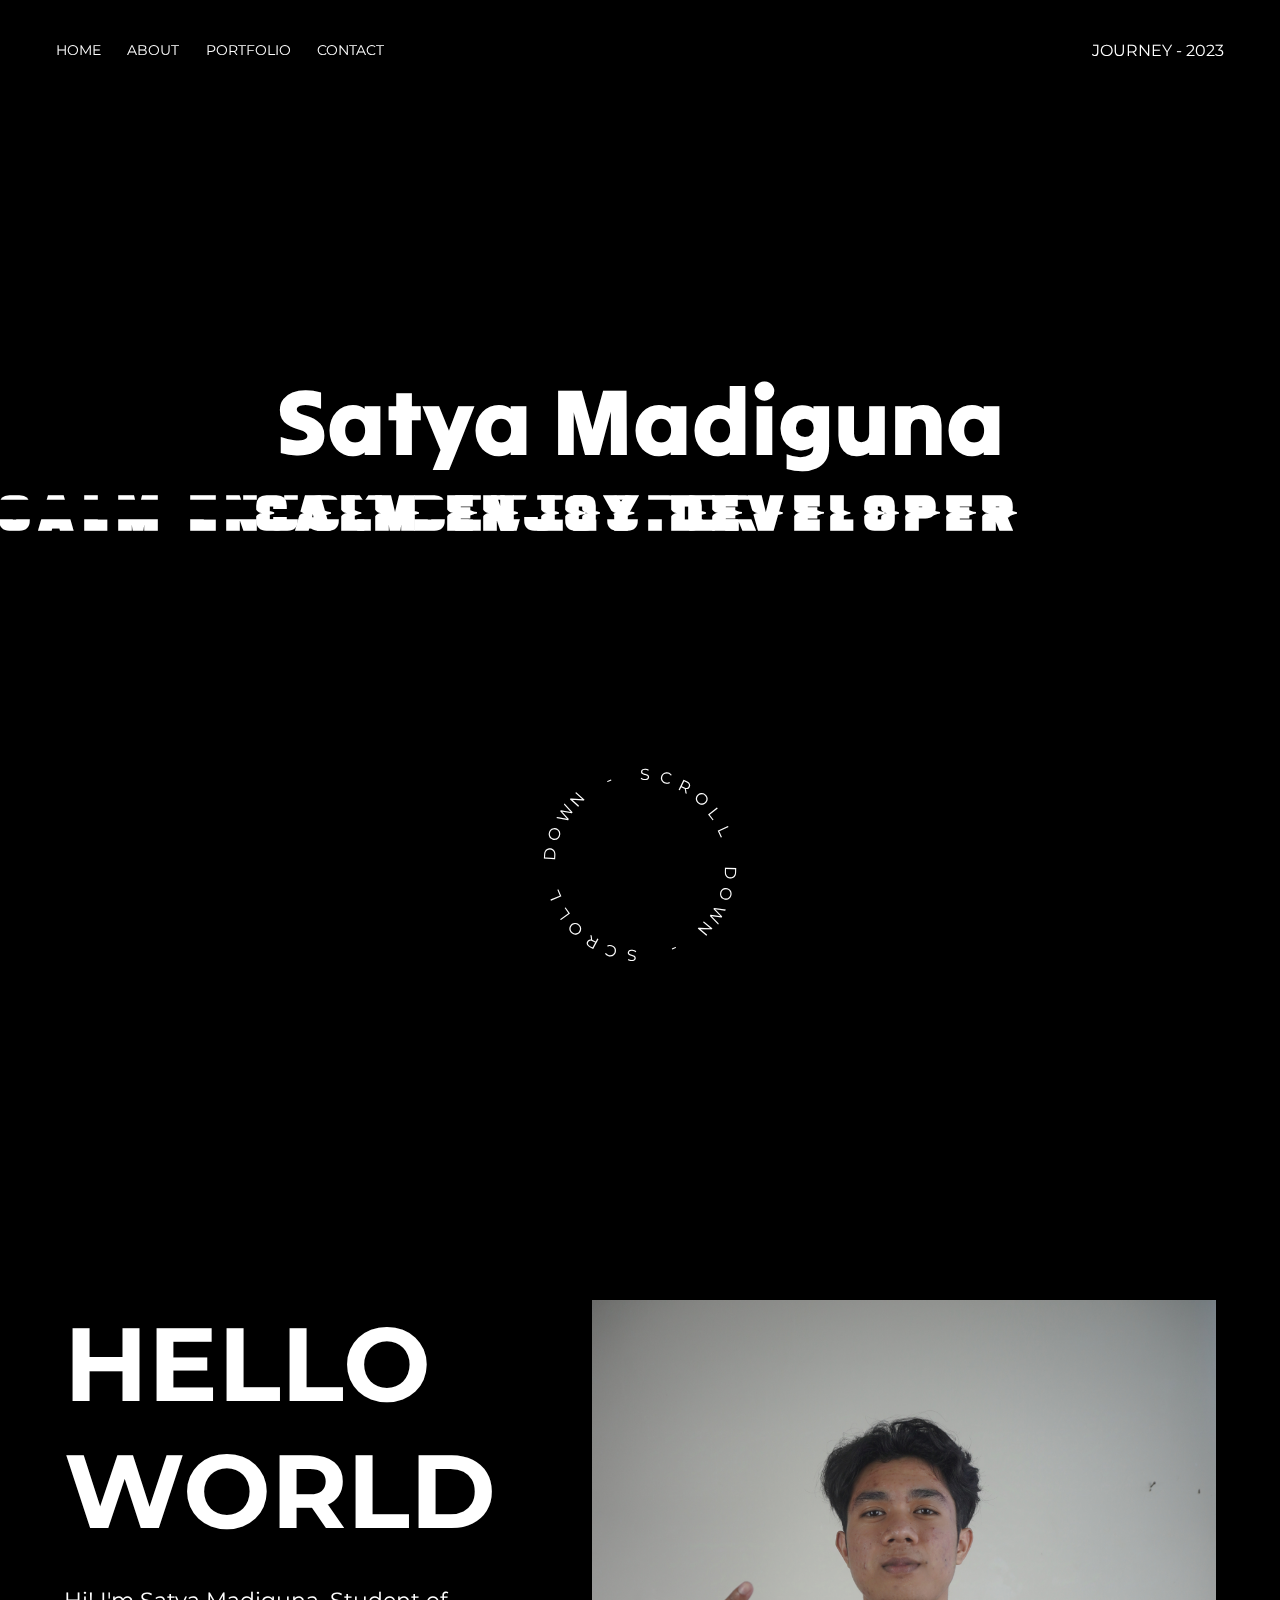
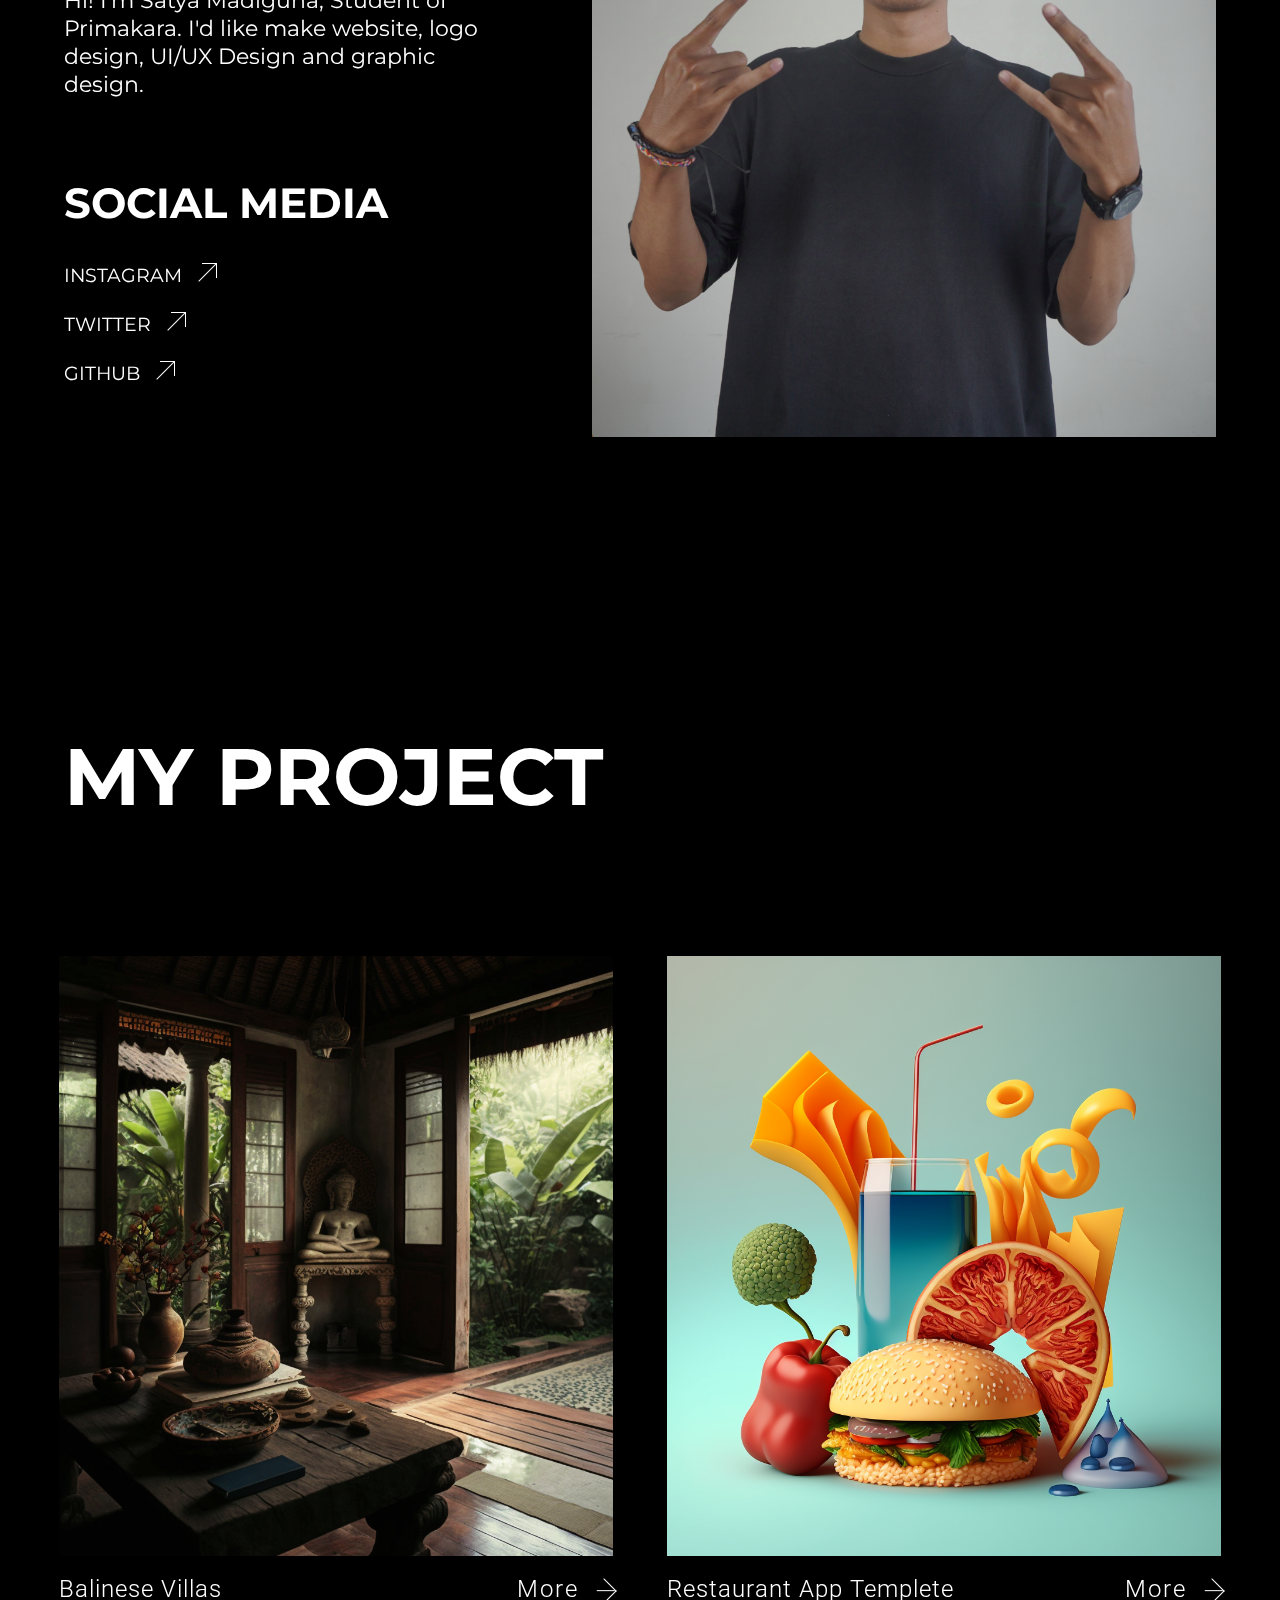
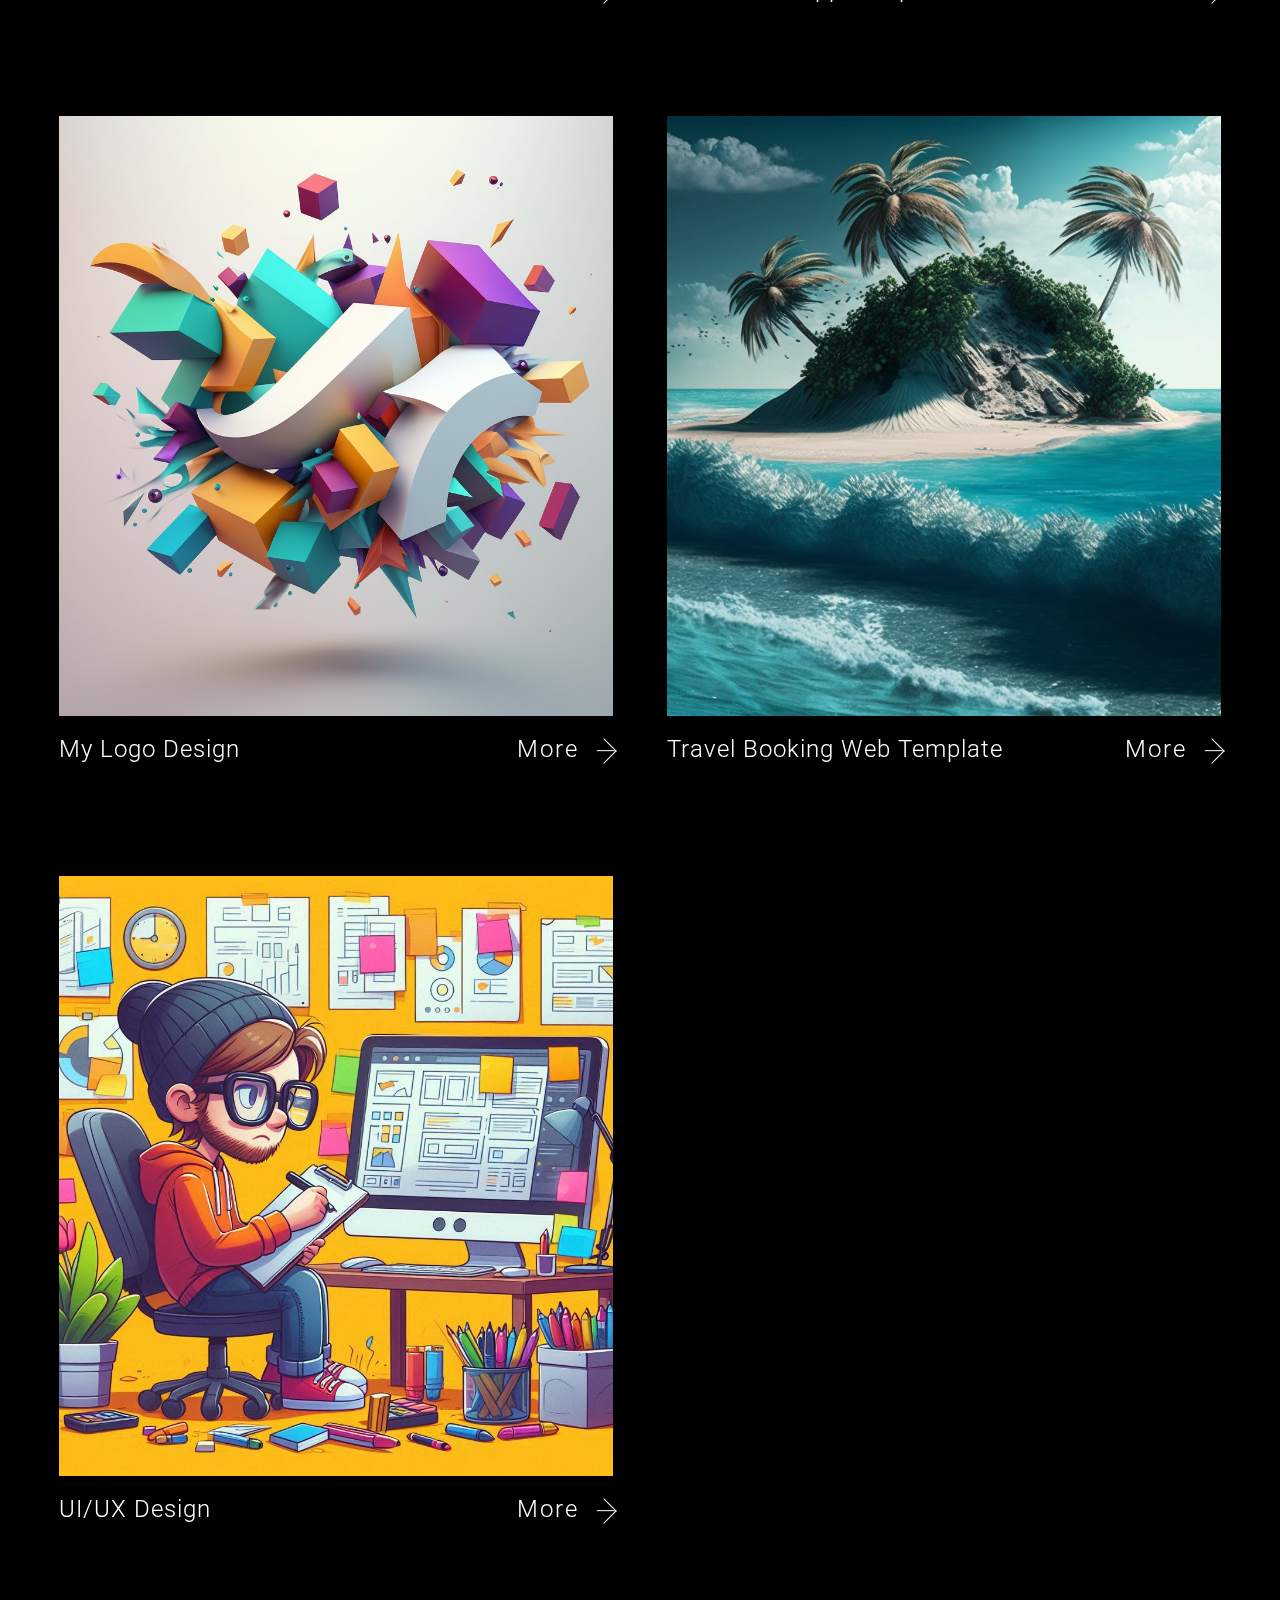
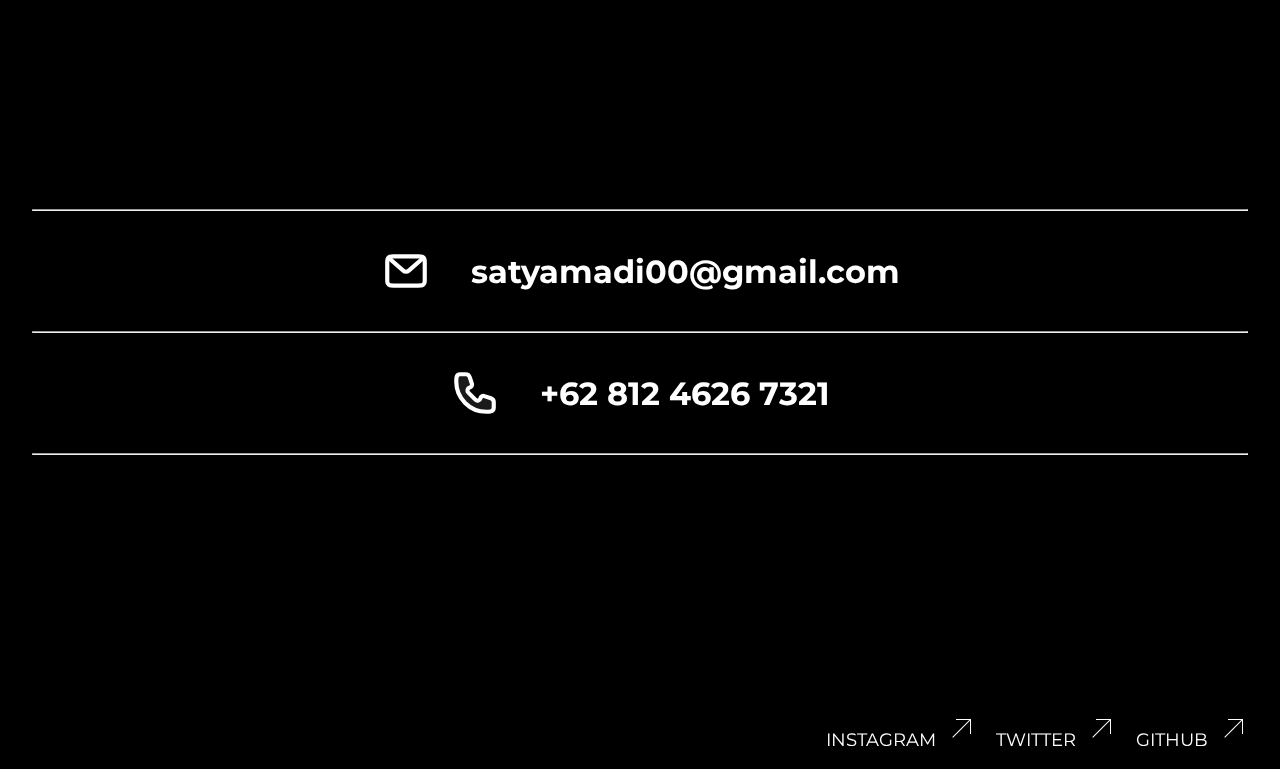
<file: index.html>
<!DOCTYPE html>
<html lang="en">
  <head>
    <meta charset="UTF-8" />
    <meta http-equiv="X-UA-Compatible" content="IE=edge" />
    <meta name="viewport" content="width=device-width, initial-scale=1.0" />
    <link rel="stylesheet" href="css.css" />
    <link rel="stylesheet" href="effect.css" />
    <title>Home</title>
  </head>

  <body>
    <nav class="navbar">
      <div class="hamburger">
        <span></span>
        <span></span>
        <span></span>
      </div>
      <div class="phone-lists">
        <ul>
          <li><a href="#home">Home</a></li>
          <li><a href="#about">About</a></li>
          <li><a href="#portofolio">Portfolio</a></li>
          <li><a href="#contact">Contact</a></li>
        </ul>
      </div>
      <ul class="lists">
        <li><a href="#home">Home</a></li>
        <li><a href="#about">About</a></li>
        <li><a href="#portofolio">Portfolio</a></li>
        <li><a href="#contact">Contact</a></li>
      </ul>
      <ul>
        <li>JOURNEY - 2023</li>
      </ul>
    </nav>
    <div id="circle" class="circle">
      <div id="cursor" class="cursor"></div>
    </div>
    <header id="home">
      <div class="headline">
        <h1>Satya Madiguna</h1>
        <h2 class="glich" titles="Calm Enjoy Developer">
          Calm Enjoy Developer
        </h2>
        <div class="scroll-warp">
          <div class="scroll">
            <p>Scroll Down - Scroll Down -</p>
          </div>
        </div>
      </div>
    </header>
    <section class="bodys">
      <section id="about">
        <div class="about-contain">
          <div class="about-text">
            <h1>HELLO WORLD</h1>
            <p>
              Hi! I'm Satya Madiguna, Student of Primakara. I'd like make
              website, logo design, UI/UX Design and graphic design.
            </p>
            <div class="medsos">
              <h2>social media</h2>
              <div class="item-sos">
                <a href="">INSTAGRAM</a>
                <span class="arrow-up"></span>
              </div>
              <div class="item-sos">
                <a href="">Twitter</a>
                <span class="arrow-up"></span>
              </div>
              <div class="item-sos">
                <a href="">Github</a>
                <span class="arrow-up"></span>
              </div>
            </div>
          </div>
          <div class="about-img">
            <img src="profil.jpg" alt="" />
          </div>
        </div>
      </section>
      <section id="portofolio" class="port">
        <h1 class="port-tag">MY PROJECT</h1>
        <div class="grid-warp">
          <div class="port-item">
            <div class="item-img">
              <a href="https://www.harumsariretreat.com">
                <img src="villa.png" alt="" />
                <h1>Harum Sari Retreat</h1>
              </a>
            </div>
            <div class="more-warp">
              <div class="item-more">
                <h1>Balinese Villas</h1>
                <a href="https://www.harumsariretreat.com" class="arrow-side">
                  <h2>More</h2>
                  <span class="arr-side"></span>
                </a>
              </div>
            </div>
          </div>
          <div class="port-item">
            <div class="item-img">
              <a href="">
                <img src="food.png" alt="" />
                <h1>Restaurant App</h1>
              </a>
            </div>
            <div class="more-warp">
              <div class="item-more">
                <h1>Restaurant App Templete</h1>
                <a href="" class="arrow-side">
                  <h2>More</h2>
                  <span class="arr-side"></span>
                </a>
              </div>
            </div>
          </div>
          <div class="port-item">
            <div class="item-img">
              <a href="">
                <img src="logo.png" alt="" />
                <h1>Logo Design</h1>
              </a>
            </div>
            <div class="more-warp">
              <div class="item-more">
                <h1>My Logo Design</h1>
                <a href="" class="arrow-side">
                  <h2>More</h2>
                  <span class="arr-side"></span>
                </a>
              </div>
            </div>
          </div>
          <div class="port-item">
            <div class="item-img">
              <a href="">
                <img src="vacation.png" alt="" />
                <h1>Travel Booking</h1>
              </a>
            </div>
            <div class="more-warp">
              <div class="item-more">
                <h1>Travel Booking Web Template</h1>
                <a href="" class="arrow-side">
                  <h2>More</h2>
                  <span class="arr-side"></span>
                </a>
              </div>
            </div>
          </div>
          <div class="port-item">
            <div class="item-img">
              <a href="">
                <img src="uiux.jpg" alt="" />
                <h1>UI/UX</h1>
              </a>
            </div>
            <div class="more-warp">
              <div class="item-more">
                <h1>UI/UX Design</h1>
                <a href="" class="arrow-side">
                  <h2>More</h2>
                  <span class="arr-side"></span>
                </a>
              </div>
            </div>
          </div>
        </div>
      </section>
    </section>
    <footer id="contact">
      <hr />
      <div class="row center">
        <a href="" class="contact cc1">
          <img src="mail.svg" alt="" />
          <h1>satyamadi00@gmail.com</h1>
        </a>
      </div>
      <hr />
      <div class="row center">
        <a href="" class="contact cc2">
          <img src="phone.svg" alt="" />
          <h1>+62 812 4626 7321</h1>
        </a>
      </div>
      <hr />
    </footer>
    <div class="nav-bottom">
      <ul>
        <li>
          <a href="">Instagram</a>
          <span class="arrow-up"></span>
        </li>
        <li>
          <a href="">twitter</a>
          <span class="arrow-up"></span>
        </li>
        <li>
          <a href="">github</a>
          <span class="arrow-up"></span>
        </li>
      </ul>
    </div>
  </body>
  <script src="js.js"></script>
</html>
</file>
<file: css.css>
/* fonts */
@import url('https://fonts.googleapis.com/css2?family=Climate+Crisis&family=Gajraj+One&family=Gloock&family=Montserrat:wght@400;600;700;900&family=Roboto:wght@100;300;700;900&family=Rubik+Iso&family=Tilt+Warp&display=swap');
/* root */
:root {
    --dark1: #000000;
    --dark2: #444444;
    --light1: #DA0037;
    --light2: #00f2ea;
    --light1-trans:#f2051990;
    --light2-trans:#0476d9b3;
    --accent: #EDEDED;
    --climate-crisis :'Climate Crisis', cursive;
    --gajraj-one :'Gajraj One', cursive;
    --gloock: 'Gloock', serif;
    --monserat :'Montserrat', sans-serif;
    --tilt-warp : 'Tilt Warp', cursive;
    --roboto :'Roboto', sans-serif;
}
html{
    scroll-behavior: smooth;
}
*{
    padding: 0;
    text-rendering: optimizeLegibility;
    margin: 0;
    -webkit-font-smoothing:antialiased;
    box-sizing: border-box;
    font-family: 'Montserrat', sans-serif;
}
li{
    list-style: none;
}
nav{
    width: 100%;
    position: fixed;
    color: transparent;
    height: 100px;
    display: flex;
    color: white;
    z-index: 999;
    pointer-events: none;
    mix-blend-mode: difference;
    /* letter-spacing: 1px; */
    flex-direction: row;
    justify-content: space-between;
    align-items: center;
    padding: 0 3.5rem 0 3.5rem;
}
nav ul{
    display: flex;
    align-items: center;
}
.lists li{
    padding: 0 1.65rem 0 0;
    font-size: 0.9rem;
}
.navbar a{
    pointer-events: all;
    text-transform: uppercase;
    text-decoration: none;
    cursor: pointer;
    font-size: 0.9rem;
    color: white;
}
.lists li a:hover{
    transition: 0.3s;
    color: var(--accent);
    box-shadow: 0 1px 0 0 var(--accent);
}
.circle {
    position: fixed;
    mix-blend-mode: difference;
    z-index: 100;
    width: 100px;
    height: 100px;
    pointer-events: none;
    top: -10%;
    display: flex;
    justify-content: center;
    align-items: center;
    left: -10%;
    transition: transform 0.04s linear;
  }
.cursor{
    border: 1px #c1c1c1 solid;
    width: 50px;
    height: 50px;
    border-radius: 50%;
    background-color: transparent;
    transition: all 0.3s ease-in-out;
}
.cursor.active{
    border:white 1px solid;
    width: 90px;
    height: 90px;
    background-color: white;
    transition: all 0.3s ease-in-out;
}

header{
    background: var(--dark1);
    height: 100vh;
    display: flex;
    justify-content: center;
    align-items: center;
}
header .headline{
    /* width: 500px; */
    /* position: relative; */
    /* height: 500px; */
    display: flex;
    flex-direction: column;
    justify-content: center;
    color: white;
    align-items: center;
}
.headline h1{
    font-size: calc(8vw - 8px);
    /* color: var(--light1); */
    font-family: 'Tilt Warp', cursive;
}

.scroll-warp{
    top: 85%;
    position: absolute;
    width: 200px;
    height: 200px;
    display: flex;
    justify-content: center;
    align-items: center;
}
.scroll{
    position: absolute;
    height: 100%;
    width: 100%;
    animation: rotation 10s linear infinite;
}

.scroll span{
    left: 50%;
    font-size: 1rem;
    text-transform: uppercase;
    top: 0%;
    position: absolute;
    transform-origin: 0 100px;
}

@keyframes rotation {
    0%{
        transform: rotate(-360deg);
    }
    100%{
        transform: rotate(0deg);
    }
}
.mix-normal{
    mix-blend-mode: normal;
}

/* -bodys--------------------- */
.bodys{
    width: 100%;
    height: 100%;
    padding-top: 400px;
    background: #000000;
}
#about{
    height: auto;
    display: flex;
    flex-direction: column;
    justify-content: space-between;
    /* align-items: center; */
}
.about-text,.about-img{
    height: 100%;
}
.about-img{
    padding: 0 4rem 0 0 ;
    /* width: 100%; */
    height: 100%;
    display: flex;
    justify-content: center;
    align-items: center;
}
.about-contain{
    display: flex;
    flex-direction: row;

}
.about-img img{
    width: 100%;
    height: auto;
}
.about-text{
    width: 75%;
    display: flex;
    flex-direction: column;
    padding: 0rem 6rem 1rem 4rem;

    color: white;
}
.about-text h1{
    font-size: 6.5rem;
    font-weight: 700;
}
.about-text p{
    margin-top: 2rem;
    font-size: 1.4rem;
}
.medsos{
    /* padding-left:4rem ; */
    margin-top: 80px;
    display: flex;
    flex-direction: column;
}
.item-sos{
    margin-top: 25px;
    display: flex;
}
.item-sos a{
    text-decoration: none;
    color: white;
    font-size: 1.2rem;
    font-weight: 400;
    text-transform: uppercase;
}
.medsos h2{
    color: white;
    font-size: 2.6rem;
    text-transform: uppercase;
    padding-bottom: 10px;
    font-weight: 700;
}
.arrow-up{
    width: 15px;
    height: 15px;
    margin-left: 20px;
    border-top: 1px white solid;
    border-right: 1px solid white;
}
.arrow-up::after{
    content: "";
    height: 1px;
    width: 25px;
    background: white;
    position: absolute;
    transform: rotate(-45deg);
    margin-top: 8px;
    margin-left: -7px;
}
/* --portfolio------------------------------- */
.port{
    margin-top: 300px;
    height: 100%;
    width: 100%;
}
.port .port-tag{
    color: white;
    font-weight: 700;
    font-size: 5rem;
    padding-right:20rem;
    line-height: 5rem;
    margin-bottom: 7rem;
    padding-left: 4rem;
}
.grid-warp{
    display: flex;
    flex-wrap: wrap;
    padding: 0 2rem;
}
.port-item{
    width: 50%;
    margin-bottom: 80px;
    display: flex;
    flex-direction: column;
    align-items: center;
    justify-content: center;
}
.item-img{
    width: 100%;
    height: 640px;
    object-fit: cover;
    transition: 0.3s cubic-bezier(.33,.81,.38,.68);
    padding: 1.7rem;
    padding-bottom: 0px;
}
.item-img img{
    max-width: 100%;
    height:600px;
    object-fit:cover;
    image-rendering: optimizeQuality;
    transition: 0.7s cubic-bezier(.33,.81,.38,.68);

}
.item-img img:hover{
    max-width: 100%;
    padding: 2rem;
    cursor: pointer;
    transition: 0.7s cubic-bezier(.33,.81,.38,.68);

}
.item-img h1{
    position: absolute;
    z-index: 1;
    color: white;
    mix-blend-mode:difference;
    font-size: 2.5rem;
    transform: translateY(-300px);
    pointer-events: none;
    transition: 0.5s ease-in-out;
    opacity: 0;
}
.item-img img:hover + h1{
    transform: translateY(-320px);
    opacity: 1;
    transition: 1s ease;
}
.item-more{
    height: 40px;
    display: flex;
    color: white;
    width: 100%;
    align-items: center;
    justify-content: space-between;
    background: transparent;
}
.more-warp{
    width: 100%;
    padding: 0 1.7rem;
}
.item-more h1{
    font-size: 1.5rem;
    font-weight: 300;
    letter-spacing: 1px;
    font-family: var(--roboto);
}
.arrow-side{
    display: flex;
    cursor: pointer;
    text-decoration: none;
}
.arrow-side h2{
    margin-right: 1rem;
    color: white;
    font-weight: 300;
    letter-spacing: 2px;
    font-family: var(--roboto);
}
.arrow-side h2::after{
    content: "";
    position: absolute;
    background: white;
    height: 1px;
    width: 0px;
    margin-top: 30px;
    transition: 0.3s ease-in-out;
    margin-left: -62px;
}
.arrow-side:hover > h2::after{
    width: 60px;
    transition: 0.2s ease-in-out;
}
.arr-side{
    width: 18px;
    height: 18px;
    margin-top: 7px;
    transform: rotate(45deg);
    border-right: white 1px solid;
    border-top: white 1px solid;
}
.arr-side::before{
    content: "";
    position: absolute;
    width: 18px;
    background: white;
    transform: rotate(-45deg);
    margin-top: 6px;
    margin-left: 1px;
    height: 1px;
}

/* footer--------------- */
footer{
    background: var(--dark1);
    width: 100%;
    height: 700px;
    padding: 200px 2rem 0 2rem;
}
.contact{
    text-decoration: none;
    color: white;
    align-items: center;
    display: flex;
    margin: 20px 0;
    justify-content: center;
    height: 80px;
}
.contact img{
    width:50px;
    filter: brightness(100);
    transition: 0.3s ease-in-out 0.5s;
    margin-right: 40px;
}
.contact h1{
    font-family: var(--monserat);
    transition: 0.3s ease-in-out 0.5s;
    font-weight: 700;
}
.cc1 h1::after{
    content: "";
    position: absolute;
    height: 1px;
    width: 0px;
    background: white;
    margin-top: 50px;
    transition: 0.5s ease-in-out;
    margin-left: -425px;
}
.cc1:hover h1::after{
    width: 425px;
    transition: 0.5s ease-in-out;
}
.cc2 h1::after{
    content: "";
    position: absolute;
    height: 1px;
    width: 0px;
    background: white;
    margin-top: 50px;
    transition: 0.5s ease-in-out;
    margin-left: -287px;
}
.cc2:hover h1::after{
    width: 287px;
    transition: 0.5s ease-in-out;
}
.row{
    width: 100%;
    display: flex;
    flex-direction: row;
}
.center{
    justify-content: center;
    align-items: center;
}
.contact:hover img,.contact:hover h1{
    transform: scale(1.1);
    transition: 0.3s ease-in-out 0.5s;
}

/* nav bottom------------- */
.nav-bottom{
    width: 100%;
    height: 60px;
    background: var(--dark1);
    display: flex;
    justify-content: end;
    align-items: center;
    padding: 0 2rem;
}
.nav-bottom ul{
    width: 100%;
    height: 100%;
    display: flex;
    align-items: center;
    justify-content: end;
}
.nav-bottom ul li{
    height: 50px;
    padding: 0 5px;
    display: flex;
    align-items: center;
}
.nav-bottom ul li a{
    font-size: 1.1rem;
    margin-left: 15px;
    text-decoration: none;
    color: white;
    text-transform: uppercase;
}
.nav-bottom .arrow-up{
    margin-bottom: 
    25px;
}
.scroll h1{
    position: absolute;
    font-size: 2rem;
    transform: rotate(180deg);

}
.scroll  h1:nth-child(2){
    margin-top: 160px;
    margin-left: 160px;
    transform: rotate(360deg);
}
.hamburger{
    z-index: 3;
    width: 28px;
    height: 20px;
    display: none;
    justify-content: space-between;
    flex-direction: column;
    cursor: pointer;
}
.hamburger span{
    position: absolute;
    height: 2px;
    width: 28px;
    background-color: white;
}
.hamburger span:nth-child(1){
    margin-top: 0px;
    transform: rotate(0deg);
    transition: margin-top 0.5s ease-in-out 0.5s,transform 0.5s ease-in-out;
}
.hamburger span:nth-child(2){
    margin-top: 8px;
    opacity: 1;
    transition: opacity 0.5s ease-in-out 0.5s;
}
.hamburger span:nth-child(3){
    margin-top: 16px;
    transform: rotate(0deg);
    transition: margin-top 0.5s ease-in-out 0.5s,transform 0.5s ease-in-out;

}
.hamburger.active span:nth-child(1){
    margin-top: 8px;
    transition: margin-top 0.5s ease-in-out,transform 0.5s ease-in-out 0.5s;
    transform: rotate(45deg);
}
.hamburger.active span:nth-child(2){
    margin-top: 8px;
    opacity: 0;
    transition: opacity 0.5s ease-in-out;
    transition-delay: 0.2s;
}
.hamburger.active span:nth-child(3){
    margin-top: 8px;
    transform: rotate(-45deg);
    transition: margin-top 0.5s ease-in-out,transform 0.5s ease-in-out 0.5s;
}
.phone-lists{
    display: flex;
    position: fixed;
    width: auto;
    left: -100%;
    top: 0;
    width: 100%;
    height: 100%;
    justify-content: center;
    align-items: center;
    background: #1a1a1a;
    z-index: 2;
    transition: left 0.5s ease-in 0.5s;

}
.phone-lists ul{
    display: flex;
    justify-content: center;
    height: 100%;
    gap: 20px;
    flex-direction: column;
    align-items: center;
}
.phone-lists.active{
    /* display: flex; */
    left: 0;
    transition: left 0.5s ease-in;
}
/* --media query--------------------------------- */
/* ipad--------------- */
@media screen and (min-width: 768px) and (max-width:1024px) {
    .item-img{
        height: 440px;
    }
    .item-img img{
        height: 400px;
    }
    .item-img img:hover{
        padding: 20px;
    }
    .about-contain{
        flex-direction: column-reverse;
    }
    .about-img{
        padding: 4rem;
    }
    .about-text{
        width: 100%;
    }
}

/* media screen phone ----------------------------------------- */

@media screen and (max-width:767px) {
    .grid-warp{
        flex-direction: column;
       }
       .port-item{
        width: 100%;
       }
       .item-img{
        /* width: 100%; */
        height: auto;
       }
       .about-contain{
        flex-direction: column-reverse;
    }
    .about-img{
        padding: 4rem;
    }
       .about-text{
        width: 100%;
       }
       .bodys{
        padding-top: 300px;
       }
       .port{
        margin-top: 160px;
       }
       .port .port-tag,.about-text h1{
        font-size: 4rem;
       }
       .port .port-tag{
        margin-bottom: 4rem;
       }
}

@media screen and (max-width:480px) {
    nav .lists{
        display: none;
    }
    nav{
        pointer-events: all;
    }
    .about-text h1{
        font-size: 4rem;
    }
    .port .port-tag{
        font-size: 4rem;
    }
    .bodys{
        padding-top: 200px;
    }
    .item-img img{
        height: 400px;
    }
    .item-img img:hover{
        padding: 1rem;
    }
    .item-more h1,.item-more h2{
        font-size: 1rem;
    }
    .arrow-side{
        align-items: center;
    }
    .arrow-side h2::after{
        content: "";
        position: absolute;
        background: white;
        height: 1px;
        width: 0px;
        margin-top: 30px;
        transition: 0.3s ease-in-out;
        margin-left: -45px;
    }
    .arrow-side:hover > h2::after{
        width: 40px;
        transition: 0.2s ease-in-out;
    }
    .contact h1{
        font-size: 1.4rem;
    }
    .cc2 h1::after,.cc1 h1::after{
        content: none;
    }
    .nav-bottom ul li a{
        font-size: 0.8rem;
    }
    .nav-bottom ul{
        justify-content: center;
    }
    .hamburger{
        display: flex;
    }
    .navbar{
        mix-blend-mode: normal;
    }
}
</file>
<file: effect.css>
/* @import url('https://fonts.googleapis.com/css2?family=Climate+Crisis&family=Gajraj+One&family=Gloock&family=Montserrat:wght@400;600;900&family=Roboto:wght@100;300&family=Rubik+Iso&family=Tilt+Warp&display=swap'); */
@font-face {
  font-family: glich;
  src: url(SonOfAGlitch-pK7d.ttf);
}
.glich{
    font-size: calc(4vw - 2px);
    text-transform: uppercase;
    letter-spacing: 10px;
    font-family: glich;
    animation: glitch 1s linear infinite;
  }
@keyframes glitch{
    2%,64%{
      transform: translate(2px,0) skew(0deg);
    }
    4%,60%{
      transform: translate(-2px,0) skew(0deg);
    }
    62%{
      transform: translate(0,0) skew(5deg); 
    }
  }
  
  .glich:before,
  .glich:after{
    content: attr(titles);
    position: absolute;
    left: 0;
  }
  
  .glich:before{
    animation: glitchTop 1s linear infinite;
    clip-path: polygon(0 0, 100% 0, 100% 33%, 0 33%);
    -webkit-clip-path: polygon(0 0, 100% 0, 100% 33%, 0 33%);
  }
  
  @keyframes glitchTop{
    2%,64%{
      transform: translate(2px,-2px);
    }
    4%,60%{
      transform: translate(-2px,2px);
    }
    62%{
      transform: translate(13px,-1px) skew(-13deg); 
    }
  }
  
  .glich:after{
    animation: glitchBotom 1.5s linear infinite;
    clip-path: polygon(0 67%, 100% 67%, 100% 100%, 0 100%);
    -webkit-clip-path: polygon(0 67%, 100% 67%, 100% 100%, 0 100%);
  }
  
  @keyframes glitchBotom{
    2%,64%{
      transform: translate(-2px,0);
    }
    4%,60%{
      transform: translate(-2px,0);
    }
    62%{
      transform: translate(-22px,5px) skew(21deg); 
    }
  }
</file>
